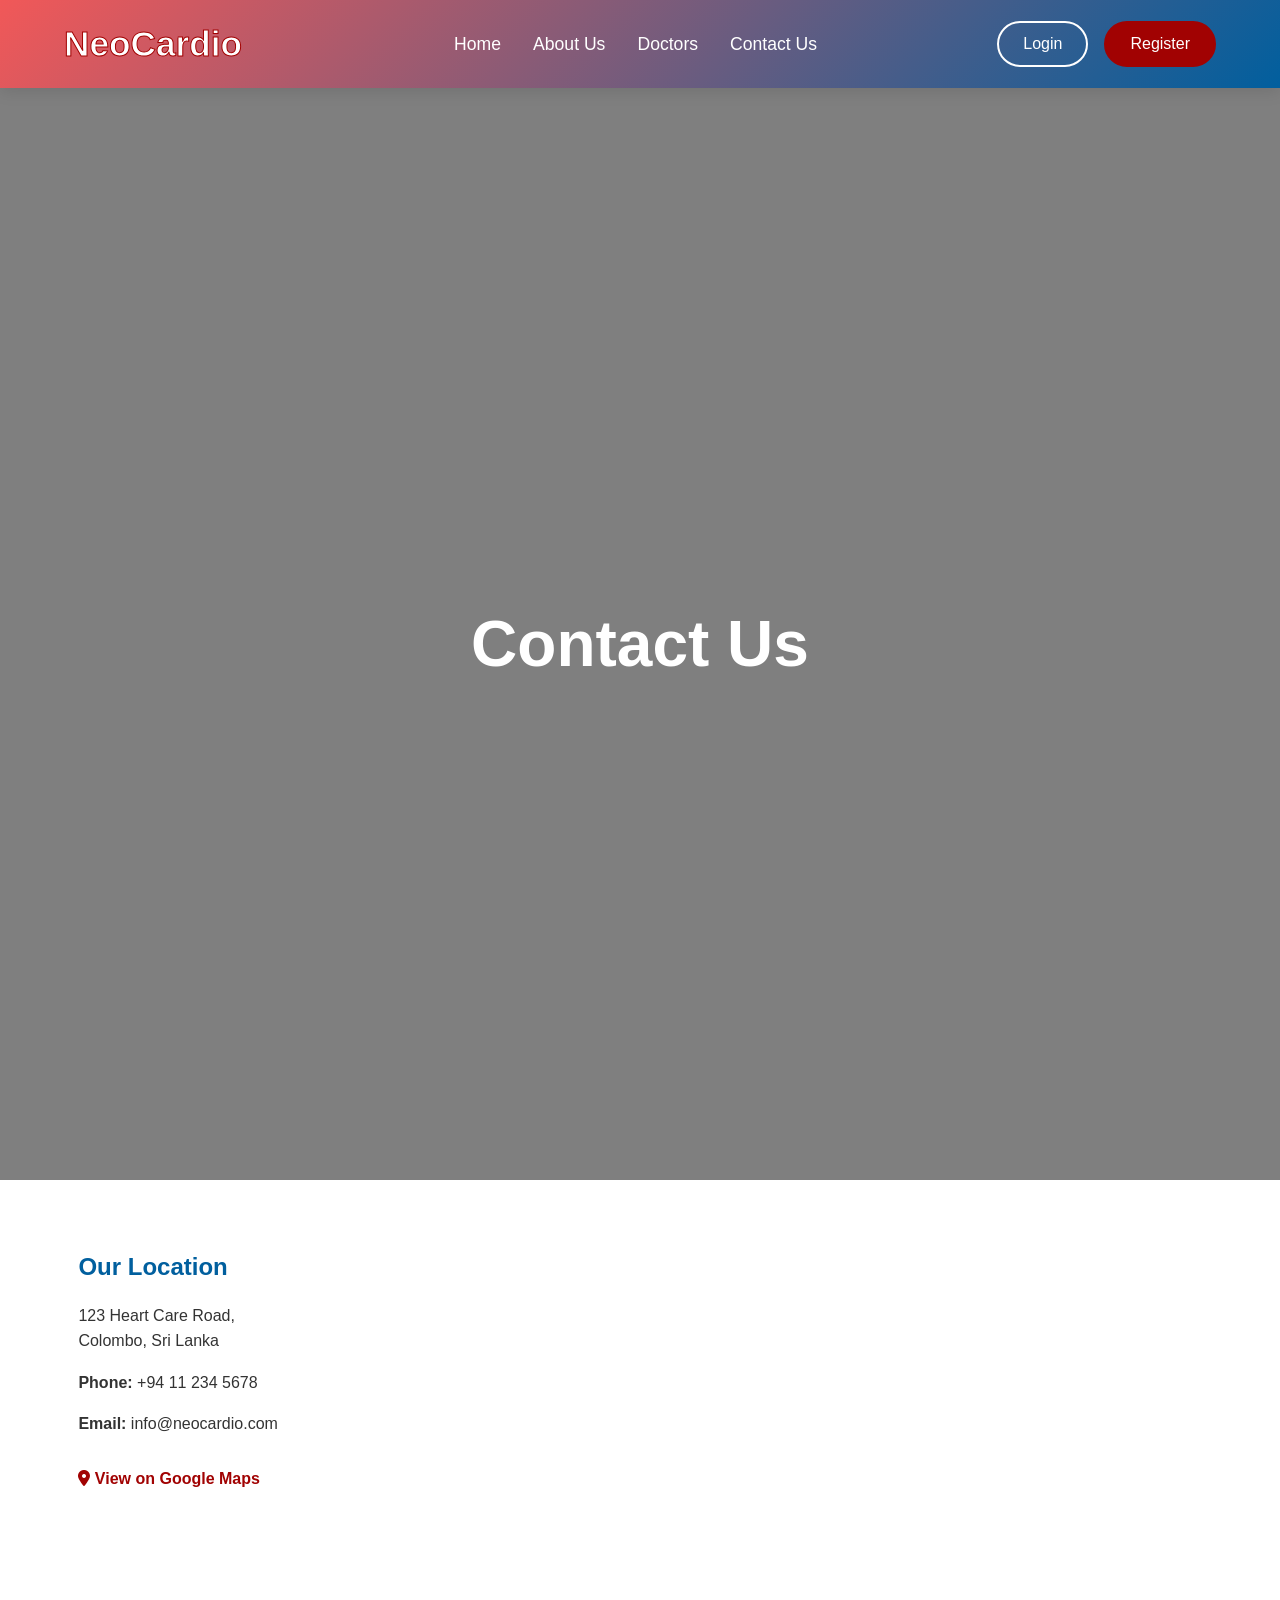
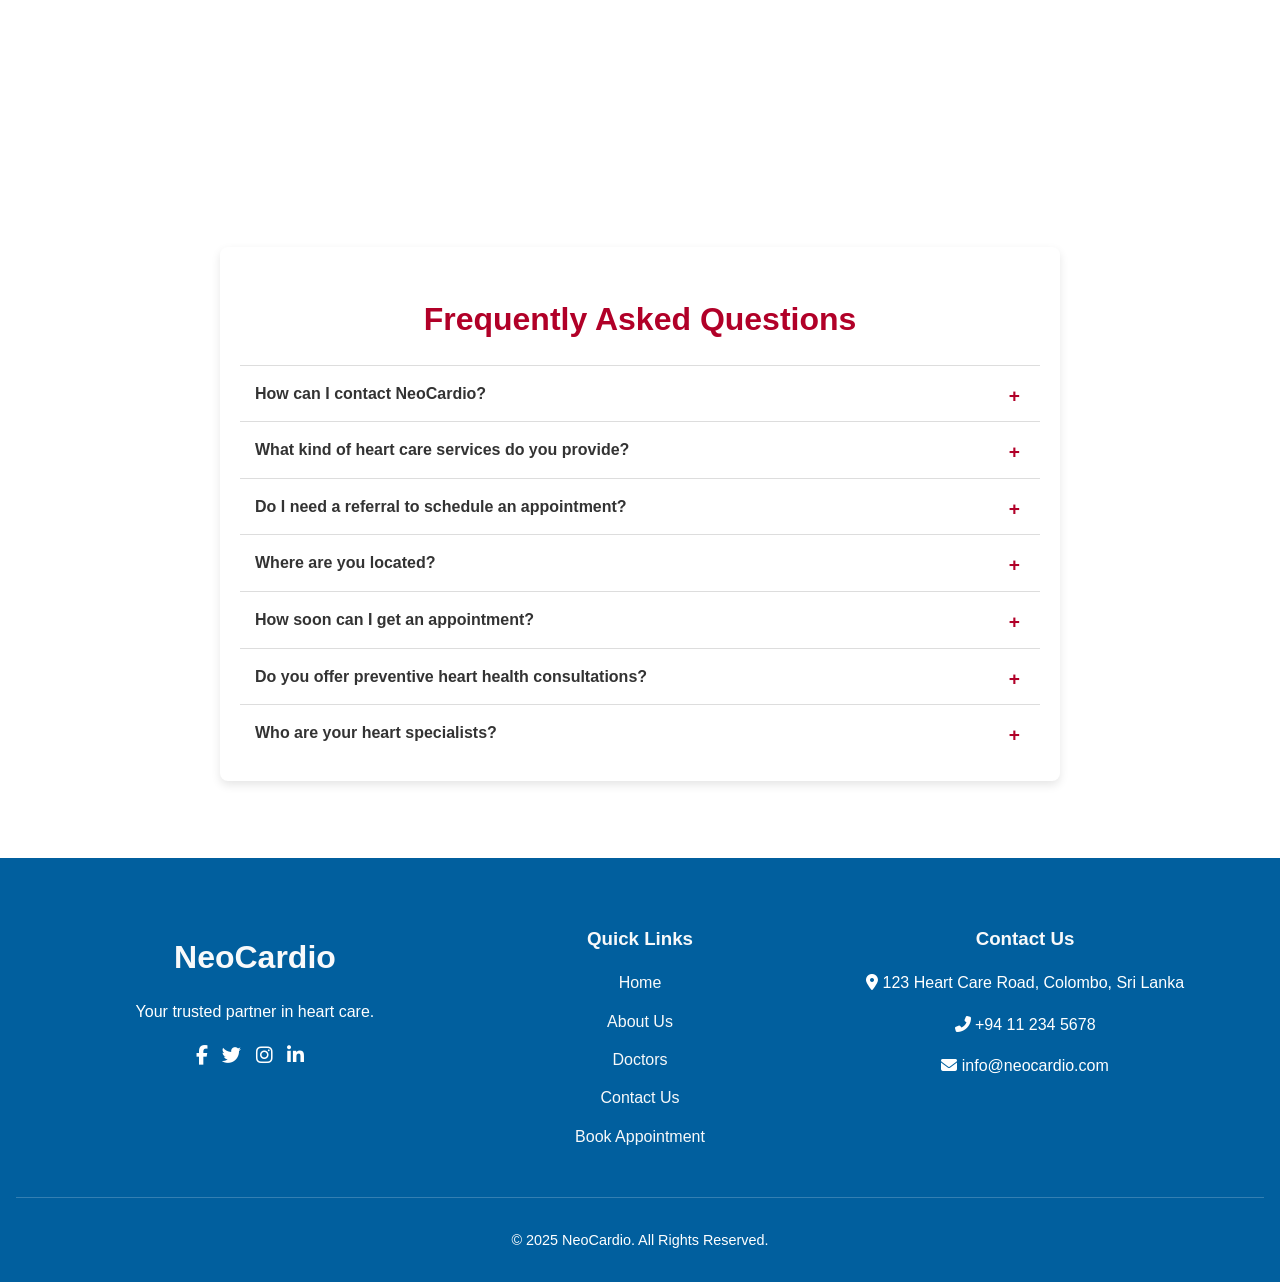
<file: contact.html>
<!DOCTYPE html>
<html lang="en">
  <head>
    <meta charset="UTF-8" />
    <meta name="viewport" content="width=device-width, initial-scale=1.0" />
    <title>NeoCardio Website</title>
    <link rel="stylesheet" href="css\contact.css" />
    <link
      rel="stylesheet"
      href="https://cdnjs.cloudflare.com/ajax/libs/font-awesome/6.4.0/css/all.min.css"
    />
  </head>
  <body>
    <!-- NavBar -->
    <nav class="navbar">
      <div class="container">
        <a href="#" class="logo">NeoCardio</a>
        <div class="hamburger" id="hamburger">
          <span class="bar"></span>
          <span class="bar"></span>
          <span class="bar"></span>
        </div>
        <ul class="nav-links" id="nav-links">
          <li><a href="#home">Home</a></li>
          <li><a href="about.html">About Us</a></li>
          <li><a href="#doctors">Doctors</a></li>
          <li><a href="#contact">Contact Us</a></li>
        </ul>
        <div class="auth-buttons" id="auth-buttons">
          <a href="login.php" class="btn-login">Login</a>
          <a href="registration.php" class="btn-register">Register</a>
        </div>
      </div>
    </nav>

    <!-- Header -->
    <header id="home" class="header">
      <div class="overlay"></div>
      <div class="container">
        <h1>Contact Us</h1>
      </div>
    </header>

    <!-- Contact Info & Map start-->
    <section class="contact-info">
      <div class="container">
        <div class="info-box">
          <h2>Our Location</h2>
          <p>123 Heart Care Road,<br />Colombo, Sri Lanka</p>
          <p><strong>Phone:</strong> ‪+94 11 234 5678‬</p>
          <p><strong>Email:</strong> info@neocardio.com</p>
          <a
            href="https://www.google.com/maps?q=123+Heart+Care+Road,+Colombo,+Sri+Lanka"
            target="_blank"
            class="map-link"
          >
            <i class="fas fa-map-marker-alt"></i> View on Google Maps
          </a>
        </div>
        <div class="map-box">
          <iframe
            src="https://www.google.com/maps/embed?pb=!1m18!1m12!1m3!1d126743.45882326657!2d79.8064274!3d6.9270786!2m3!1f0!2f0!3f0!3m2!1i1024!2i768!4f13.1!3m3!1m2!1s0x3ae2595d3624b50b%3A0x93cfcb16c729e61b!2sColombo!5e0!3m2!1sen!2slk!4v1721458491320!5m2!1sen!2slk"
            width="100%"
            height="300"
            style="border: 0"
            allowfullscreen=""
            loading="lazy"
          >
          </iframe>
        </div>
      </div>
    </section>
    <!-- Contact Info & Map end-->

    <!--FAQ Section Start-->
    <section class="faq-section">
      <h2 class="faq-title">Frequently Asked Questions</h2>

      <div class="faq-item">
        <div class="faq-question">How can I contact NeoCardio?</div>
        <div class="faq-answer">
          You can reach us by phone, email, or by filling out the contact form
          on this page. Our team will respond as soon as possible.
        </div>
      </div>

      <div class="faq-item">
        <div class="faq-question">
          What kind of heart care services do you provide?
        </div>
        <div class="faq-answer">
          At NeoCardio, we offer comprehensive services to prevent, diagnose,
          and treat heart conditions. This includes advanced diagnostics,
          personalized treatment plans, and ongoing support from experienced
          cardiac specialists.
        </div>
      </div>

      <div class="faq-item">
        <div class="faq-question">
          Do I need a referral to schedule an appointment?
        </div>
        <div class="faq-answer">
          While some services may require a referral from your primary care
          physician, you are welcome to contact us directly to discuss your
          needs. Our team will help guide you through the process.
        </div>
      </div>

      <div class="faq-item">
        <div class="faq-question">Where are you located?</div>
        <div class="faq-answer">
          Please check our <a href="#">Contact Us Page</a> for addresses and
          directions to the NeoCardio center.
        </div>
      </div>

      <div class="faq-item">
        <div class="faq-question">How soon can I get an appointment?</div>
        <div class="faq-answer">
          We aim to see new patients as quickly as possible. Contact us, and our
          scheduling team will do their best to accommodate you at the earliest
          available time.
        </div>
      </div>

      <div class="faq-item">
        <div class="faq-question">
          Do you offer preventive heart health consultations?
        </div>
        <div class="faq-answer">
          Yes! We believe prevention is key to heart health. You can book a
          consultation to learn about lifestyle changes, risk assessments, and
          personalized preventive care.
        </div>
      </div>

      <div class="faq-item">
        <div class="faq-question">Who are your heart specialists?</div>
        <div class="faq-answer">
          Our team consists of highly experienced, board-certified cardiac
          specialists who combine advanced technology with compassionate care.
          You can learn more about them on our <a href="#">Doctors</a> page.
        </div>
      </div>
    </section>

    <script>
      const questions = document.querySelectorAll(".faq-question");
      questions.forEach((q) => {
        q.addEventListener("click", () => {
          q.classList.toggle("active");
          const answer = q.nextElementSibling;
          answer.classList.toggle("open");
        });
      });
    </script>
    <br /><br /><br />

    <!--FAQ Section end-->

    <!-- Footer -->
    <footer class="footer">
      <div class="container footer-container">
        <!-- Logo & About -->
        <div class="footer-section">
          <h2 class="footer-logo">NeoCardio</h2>
          <p>Your trusted partner in heart care.</p>
          <div class="social-icons">
            <a href="#"><i class="fab fa-facebook-f"></i></a>
            <a href="#"><i class="fab fa-twitter"></i></a>
            <a href="#"><i class="fab fa-instagram"></i></a>
            <a href="#"><i class="fab fa-linkedin-in"></i></a>
          </div>
        </div>

        <!-- Quick Links -->
        <div class="footer-section">
          <h3>Quick Links</h3>
          <ul>
            <li><a href="index.html#home">Home</a></li>
            <li><a href="about.html">About Us</a></li>
            <li><a href="index.html#doctors">Doctors</a></li>
            <li><a href="index.html#contact">Contact Us</a></li>
            <li><a href="registration.php">Book Appointment</a></li>
          </ul>
        </div>

        <!-- Contact Info -->
        <div class="footer-section">
          <h3>Contact Us</h3>
          <p>
            <i class="fas fa-map-marker-alt"></i> 123 Heart Care Road, Colombo,
            Sri Lanka
          </p>
          <p><i class="fas fa-phone-alt"></i> +94 11 234 5678</p>
          <p><i class="fas fa-envelope"></i> info@neocardio.com</p>
        </div>
      </div>

      <div class="footer-bottom">
        <p>&copy; 2025 NeoCardio. All Rights Reserved.</p>
      </div>
    </footer>
  </body>
</html>
</file>
